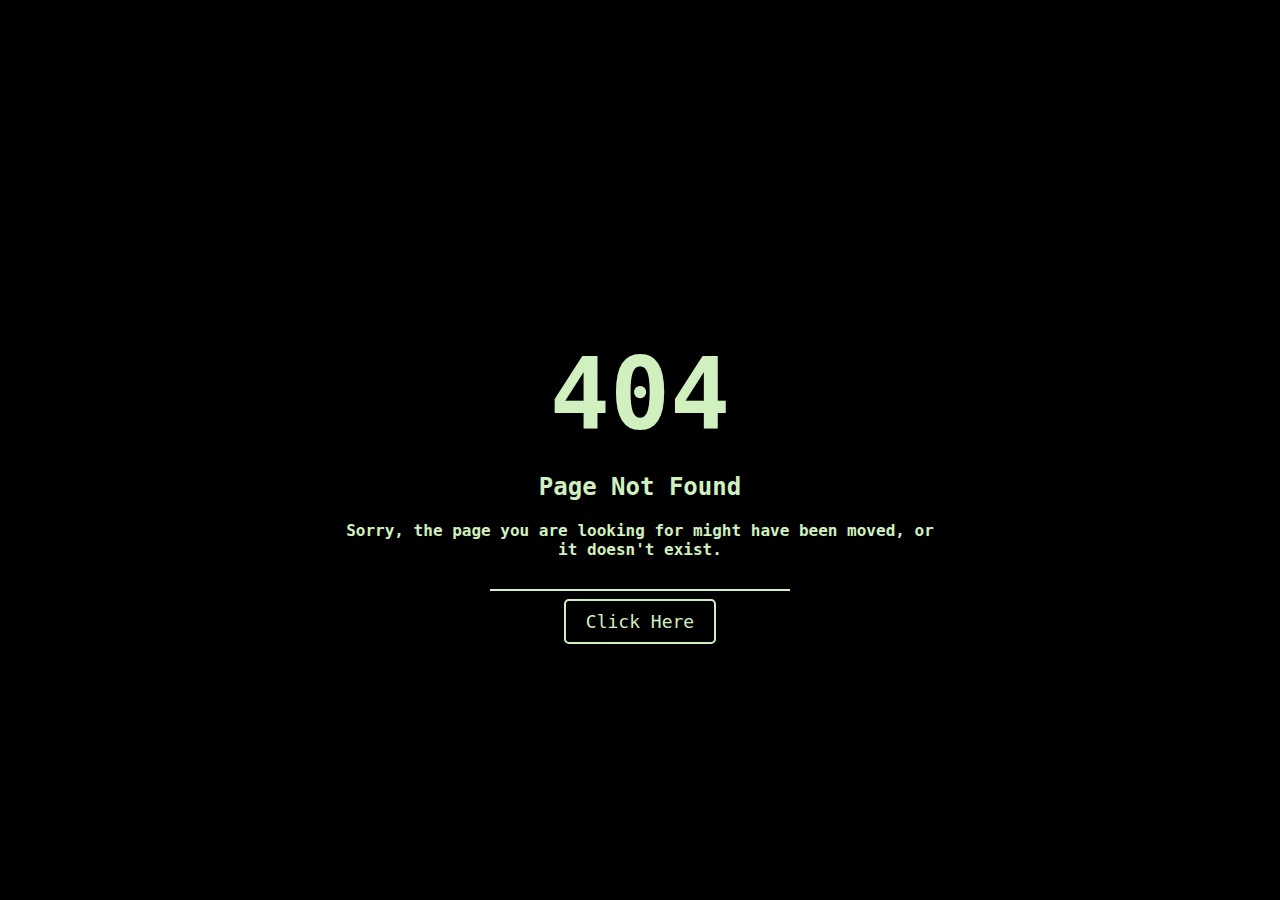
<file: indx.html>
<!DOCTYPE html>
<html lang="en">
<head>
    <meta charset="UTF-8">
<!--     <meta name="google-site-verification" content="_fP06FrxeK5ezQIcBFLmLdUdIaQM5MVvuD7F5h61tl8" />
    <meta name="viewport" content="width=device-width, initial-scale=1.0"> -->
<!--     <script type="application/ld+json">
{
  "@context": "https://schema.org",
  "@type": "Person",
  "name": "Jagadeesh Mummana",
  "url": "https://mummanajagadeesh.github.io/P3R50N4L-P0R7F0L10/",
  "logo": "https://mummanajagadeesh.github.io/P3R50N4L-P0R7F0L10/icons/profile.jpg",
  "sameAs": [
    "https://www.linkedin.com/in/jagadeeeshmummana",
    "https://www.instagram.com/jagadeesh__97__",
    "https://discord.com/users/.mj97",
    "https://github.com/Mummanajagadeesh",
    "https://www.youtube.com/@M_J_9_7",
    "https://events.cubelelo.com/profile/24CLMUM001",
    "https://www.duolingo.com/profile/jagadeesh97",
    "https://app.theconstruct.ai/mummanajagadeesh97",
    "https://www.speedsolving.com/members/mummana-jagadeesh.69503/about",
    "https://circuitverse.org/users/235585",
    "https://in.pinterest.com/jagadeesh97",
    "https://wiki.fosscell.org/index.php/User:JAGADEESH97",
    "https://nitc.ac.in/imgserver/uploads/attachments/crec-sjet-scholarship-result-2024_3731ae57-31c5-4a62-ab4c-61efb3cf419a_0.pdf",
    "https://certificates.cs50.io/6d189427-2ffe-47ef-9105-9c5552cc828f",
    "https://cs50.harvard.edu/certificates/c83cc618-da90-428b-84f1-e31ee7c32e62",
    "https://matlabacademy.mathworks.com/progress/share/certificate.html?id=45280f0b-9875-4a95-8e89-8f75b9f036c7&",
    "https://matlabacademy.mathworks.com/progress/share/certificate.html?id=a0fbf927-f8ae-4592-813d-23389006c9aa&"
  ]
}
</script> -->

    <title>Jagadeesh Mummana - Portfolio</title>
    <link rel="icon" type="image/jpg" href="icons/profile.jpg">
    <link href="https://fonts.googleapis.com/css2?family=Fira+Mono&display=swap" rel="stylesheet">
   
    <link rel="stylesheet" href="styles.css" />
<script>
    // JavaScript to redirect to a new URL
    window.location.href = "https://mummanajagadeesh.github.io/";
  </script>

</head>
<body>

    <nav>
        <div class="menu-icon">&#9776;</div>
        <a href="#about">About_ME</a>
        <a href="#projects">Projects</a>
        <a href="#experience">Experience</a>
        <a href="#skills">Skills</a>
        <a href="#contact">Contact</a>
    </nav>

    <div class="header container">
        <h1>Jagadeesh Mummana</h1>
        <div class="social-icons">
            <a href="https://www.linkedin.com/in/jagadeeeshmummana" target="_blank">
                <img src="https://img.icons8.com/ios-filled/50/ffffff/linkedin.png" alt="LinkedIn">
            </a>
            <a href="https://www.instagram.com/jagadeesh__97__" target="_blank">
                <img src="https://img.icons8.com/ios-filled/50/ffffff/instagram-new.png" alt="Instagram">
            </a>
            <a href="https://github.com/Mummanajagadeesh" target="_blank">
                <img src="https://img.icons8.com/ios-filled/50/ffffff/github.png" alt="GitHub">
            </a>
            <a href="mailto:mummanajagadeesh97@gmail.com" target="_blank">
                <img src="https://img.icons8.com/ios-filled/50/ffffff/email.png" alt="Email">
            </a>
        </div>
    </div>

    <section id="about" class="section">
        <div class="container">
            <h2>About_ME</h2>
            <br>
            <p>
  Hey <img src="https://raw.githubusercontent.com/umenzi/umenzi/main/wave.gif" width="17px" alt="wave">, I'm Jagadeesh — a robotics and AI enthusiast passionate about exploring these exciting fields. I’m always excited to team up with others who share my passion for robotics and AI. I'm looking to connect with like-minded individuals who are interested in collaborating on projects in these areas.
</p>
<br>
<h3>MY Key Interests:</h3>
<br>
<ul>
  <li>Micro-controllers & Electronics</li>
  <li>Embedded Programming</li>
  <li>Sensor Fusion</li>
  <li>Computer Vision</li>
  <li>Reinforcement Learning</li>
  <li>AMR Path Planning and Navigation</li>
  <li>Brain-Computer Interfaces</li>
</ul>
<br>
<p>
  Feel free to check out my projects on GitHub, and if you’re interested in working together or just chatting about these topics, I'd love to hear from you!
</p>

        </div>
    </section>

<section id="projects" class="section">
    <div class="container">
        <h2>Projects</h2>
        <div class="projects-grid">
            <!-- Project cards -->
            <div class="project-card">
                <img src="https://camo.githubusercontent.com/e1e60c7a6dbe73dc2df0b9e7e6797add48d6437c1571649fa16cfb61b7317b54/68747470733a2f2f696d672e796f75747562652e636f6d2f76692f6d4154555937546e3449732f302e6a7067" alt="Prosthetic Arm" class="fade-bottom">
                <h3>PR057H371C_4RM</h3>
                <p>A prosthetic arm that mimics human tendon movement.(Ongoing)</p>
                <a href="https://github.com/Mummanajagadeesh/PR057H371C4RM" target="_blank">View Project</a>
            </div>
            <div class="project-card">
                <img src="https://camo.githubusercontent.com/9557b56a810144a6c81de06e5ecab9961f66f1d7d2a07327851c2937321aeb3f/68747470733a2f2f696d672e796f75747562652e636f6d2f76692f4c347332595979692d37302f302e6a7067" alt="Rubik's Solver" class="fade-bottom">
                <h3>RU8IK5_CU83_50LV3R</h3>
                <p>CV-based Rubik's cube solver using Kociemba.(Ongoing)</p>
                <a href="https://github.com/Mummanajagadeesh/RU83C" target="_blank">View Project</a>
            </div>
            <div class="project-card">
                <img src="https://github.com/Mummanajagadeesh/gpbot-w/raw/b1c7eff5d086191858d81d4e660062cbd1c35c6b/gpbot.png?raw=true" alt="BASIC_SENSOR_BASED_AMR" class="fade-bottom">
                <h3>Basic Sensor-based AMR</h3>
                <p>A 4-wheeled robot equipped with GPS, IMU, and LiDAR.(Ongoing)</p>
                <a href="https://github.com/Mummanajagadeesh/gpbot-v2-w" target="_blank">View Project</a>
            </div>
            div class="project-card">
                <img src="https://github.com/Mummanajagadeesh/gpbot-w/raw/b1c7eff5d086191858d81d4e660062cbd1c35c6b/gpbot.png?raw=true" alt="ImProVe" class="fade-bottom">
                <h3>ImProVe</h3>
                <p>Image Processing Using Verilog(Ongoing)</p>
                <a href="https://github.com/Mummanajagadeesh/ImProVe" target="_blank">View Project</a>
            </div>
        </div>
        <!-- View All button -->
<div style="text-align: right; margin-top: 20px;">
    <a href="https://github.com/Mummanajagadeesh?tab=stars" target="_blank" class="view-all-button">
        View All →
    </a>
</div>

    </div>
</section>


    <section id="experience" class="section">
        <div class="container">
            <h2>Experience</h2>
            <div class="timeline">
                <div class="timeline-block left">
                    <p>### XX/XXXX – Placeholder for future experience.</p>
                </div>
                <div class="timeline-block right">
                    <p>### XX/XXXX – Placeholder for future experience.</p>
                </div>
                <div class="timeline-block left">
                    <p>NOV'24-PRESENT// RIGNITC Junior Executive</p>
                </div>
                <div class="timeline-block right">
                    <p>SEP'24-PRESENT// ECEA Event Coordinator and Technical Member</p>
                </div>
            </div>
        </div>
    </section>

    <section id="skills" class="section">
        <div class="container">
            <h2>Skills</h2>
            <ul>
                <li>Arduino</li>
                <li>ROS2</li>
                <li>Robot Simulation</li>
                <li>Computer Vision</li>
            </ul>
        </div>
    </section>

    <section id="contact" class="section">
        <div class="container">
            <h2>Contact</h2>
            <div class="form-container">
                <label for="firstName">First Name:</label>
                <input type="text" id="firstName" name="firstName">

                <label for="lastName">Last Name:</label>
                <input type="text" id="lastName" name="lastName">

                <label for="email">Email:</label>
                <input type="email" id="email" name="email">

                <label for="message">Message:</label>
                <textarea id="max 100 words" name="message" maxlength="100"></textarea>

                <button class="submit-btn">Send Message</button>
            </div>
            <div class="social-icons" style="margin-top: 20px;">
                <a href="https://www.linkedin.com/in/jagadeeeshmummana" target="_blank">
                    <img src="https://img.icons8.com/ios-filled/50/ffffff/linkedin.png" alt="LinkedIn">
                </a>
                <a href="https://www.instagram.com/jagadeesh__97__" target="_blank">
                    <img src="https://img.icons8.com/ios-filled/50/ffffff/instagram-new.png" alt="Instagram">
                </a>
                <a href="https://github.com/Mummanajagadeesh" target="_blank">
                    <img src="https://img.icons8.com/ios-filled/50/ffffff/github.png" alt="GitHub">
                </a>
                <a href="mailto:mummanajagadeesh97@gmail.com" target="_blank">
                    <img src="https://img.icons8.com/ios-filled/50/ffffff/email.png" alt="Email">
                </a>
            </div>
        </div>
    </section>

    <!-- Starry Background -->
    <div class="background-stars"></div>
    <div class="background-graphics"></div>
    <div class="background-graphics-robotics"></div>

    <script src="script.js"></script>
</body>
</html>
 -->
</file>
<file: styles.css>
* {
    margin: 0;
    padding: 0;
    box-sizing: border-box;
}
body {
    font-family: 'Fira Mono', monospace;
    background-color: #000;
    color: #fff;
    overflow-x: hidden;
}
h1, h2 {
    margin-bottom: 20px;
}
.section {
    opacity: 0;
    transform: translateY(50px);
    transition: all 1s ease-out;
}
.section.active {
    opacity: 1;
    transform: translateY(0);
}
.container {
    max-width: 1200px;
    margin: 0 auto;
    padding: 100px 20px;
}
nav {
    position: fixed;
    top: 0;
    right: 0;
    display: flex;
    justify-content: flex-end;
    width: 100%;
    background: rgba(0, 0, 0, 0.8);
    padding: 20px;
    z-index: 10;
}
nav a {
    color: white;
    margin-left: 20px;
    text-decoration: none;
    font-size: 18px;
    transition: color 0.3s;
}
nav a:hover {
    color: #00f;
}
.menu-icon {
    display: none;
    cursor: pointer;
    font-size: 30px;
}
.header {
    text-align: center;
    margin-top: 100px;
}
.header h1 {
    font-size: 50px;
}
.social-icons {
    margin-top: 20px;
    text-align: center;
}
.social-icons a {
    color: #fff;
    margin: 0 10px;
    text-decoration: none;
    transition: color 0.3s;
}
.social-icons a:hover {
    color: #00f;
}
.social-icons img {
    width: 30px;
    height: 30px;
    margin: 0 10px;
}
.section-content {
    margin-bottom: 100px;
}
/* Projects Grid */
.projects-grid {
    display: grid;
    grid-template-columns: repeat(3, 1fr);
    gap: 30px;
}
.project-card {
    background: rgba(255, 255, 255, 0.1);
    padding: 20px;
    border-radius: 10px;
    transition: transform 0.3s;
    position: relative;
}
.project-card:hover {
    transform: translateY(-10px);
}
.project-card img {
    width: 100%;
    height: 200px;
    object-fit: cover;
    border-radius: 5px;
    margin-bottom: 15px;
    filter: brightness(0.85);
}
.project-card img.fade-bottom {
    height: 250px;
    background: linear-gradient(transparent, black);
}
.project-card h3 {
    margin-bottom: 10px;
}
.project-card p {
    margin-bottom: 10px;
}
.project-card a {
    color: white;
    text-decoration: none;
    transition: color 0.3s;
}
.project-card a:hover {
    color: #00f;
}
/* Timeline styles */
.timeline {
    position: relative;
    padding: 0;
    border-left: 2px solid #fff;
    margin-top: 50px;
}
.timeline-block {
    position: relative;
    width: 50%;
    padding: 20px;
}
.timeline-block::before {
    content: '';
    position: absolute;
    top: 20px;
    left: 50%;
    width: 20px;
    height: 20px;
    background-color: #00f;
    border-radius: 50%;
    transform: translateX(-50%);
}
.timeline-block.left {
    left: 0;
}
.timeline-block.right {
    left: 50%;
    text-align: right;
}
.timeline-block.right::before {
    transform: translateX(50%);
}
.timeline-block p {
    padding: 20px;
    background: rgba(255, 255, 255, 0.1);
    display: inline-block;
}
.form-container {
    display: flex;
    flex-direction: column;
    max-width: 400px;
    margin: 0 auto;
}
.form-container input, 
.form-container textarea {
    margin-bottom: 20px;
    padding: 10px;
    border: none;
    font-family: 'Fira Mono', monospace;
}
.submit-btn {
    cursor: pointer;
    background-color: #00f;
    border: none;
    padding: 10px;
    color: #fff;
}

/* Starry Background */
.background-stars {
    position: fixed;
    top: 0;
    left: 0;
    width: 100vw;
    height: 100vh;
    z-index: -1;
    background: #000;
    overflow: hidden;
}

/* Additional Starry Background & Cursor Ball CSS */
.star {
position: absolute;
background-color: #fff;
border-radius: 50%;
opacity: 0.9;
width: 2px;
height: 2px;
animation: twinkle 1s infinite ease-in-out;
}

@keyframes twinkle {
0%, 100% { opacity: 1; }
50% { opacity: 0.5; }
}

/* Cursor-following ball */
.cursor-ball {
position: fixed;
width: 15px;
height: 15px;
border-radius: 50%;
background-color: #00f;
pointer-events: none;
transition: transform 0.5s ease;
z-index: 1000;
}


/* Electronics/Robotics/Aesthetic */
.background-graphics {
    position: absolute;
    bottom: 20px;
    right: 10px;
    width: 400px;
    height: 400px;
    opacity: 0.2;
    background: url('https://img.icons8.com/external-outline-juicy-fish/400/electronic-circuit.png') no-repeat;
}

.background-graphics-robotics {
    position: absolute;
    top: 100px;
    left: 50px;
    width: 300px;
    height: 300px;
    opacity: 0.2;
    background: url('https://img.icons8.com/external-outline-juicy-fish/300/robotics.png') no-repeat;
}

/* Responsive */
@media (max-width: 768px) {
    nav {
        justify-content: flex-end;
    }
    nav a {
        display: none;
    }
    .menu-icon {
        display: block;
    }
    nav.active a {
        display: block;
        margin: 10px 0;
    }
    .timeline-block.right {
        left: 0;
    }
    .projects-grid {
        grid-template-columns: 1fr;
    }
}

.view-all-button {
color: #fff;
text-decoration: none;
font-size: 18px;
transition: color 0.3s;
}

.view-all-button:hover {
color: #00f; /* Blue color on hover */
}


/* Styling for headers */
h1, h2 {
font-size: 2em;
cursor: pointer;
display: inline-block; /* Ensure text behaves as a block element for hovering */
}
</file>
